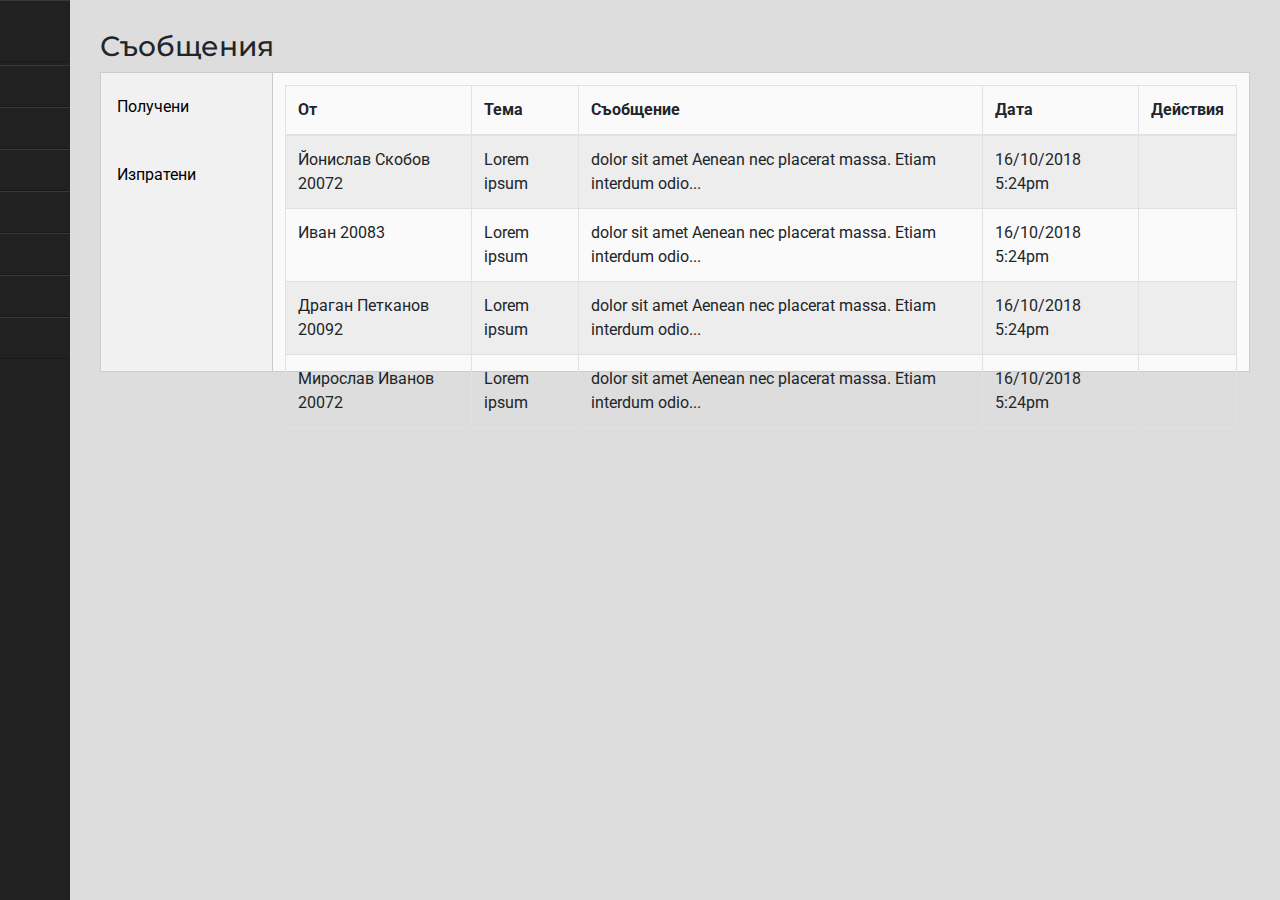
<file: messages.html>
<!DOCTYPE html>
<html lang="en">
<head>
    <!-- Meta -->
    <meta charset="UTF-8">
    <meta name="viewport" content="width=device-width, initial-scale=1.0">
    <meta http-equiv="X-UA-Compatible" content="ie=edge">
    
    <!-- Заглавие на документа -->
    <title>Е-Студент</title>
    
    <!-- Bootstrap -->
    <link rel="stylesheet" href="https://stackpath.bootstrapcdn.com/bootstrap/4.1.3/css/bootstrap.min.css">
    <!-- Font Awesome -->
    <link rel="stylesheet" href="https://use.fontawesome.com/releases/v5.4.1/css/all.css" integrity="sha384-5sAR7xN1Nv6T6+dT2mhtzEpVJvfS3NScPQTrOxhwjIuvcA67KV2R5Jz6kr4abQsz" crossorigin="anonymous">
    <!-- Google Fonts -->   
    <link href="https://fonts.googleapis.com/css?family=Montserrat|Roboto" rel="stylesheet"> 
    
    <!-- Custom Styles -->
    <link rel="stylesheet" href="styles/style.css">
    <link rel="stylesheet" href="styles/sidebar.css">
    
    <!-- jQuery, Bootstrap JS -->
    <script src="https://code.jquery.com/jquery-3.3.1.min.js"></script>
    <script src="https://stackpath.bootstrapcdn.com/bootstrap/4.1.3/js/bootstrap.bundle.min.js"></script>
</head>
<body>
    <div id="wrapper">
        
        <!-- Странична лента -->
        <div id="sidebar-wrapper">
            <ul id="sidebar_menu" class="sidebar-nav">
                <li class="sidebar-brand"><a id="menu-toggle" href="#">Е-Студент<i class="fas fa-bars"></i></a></li>
            </ul>
            <ul class="sidebar-nav" id="sidebar">     
                <li><a href="index.html">Начало <i class="fas fa-home"></i></a></li>
                <li><a href="profile.html">Профил <i class="fas fa-user-alt"></i></a></li>
                
                <li><a href="messages.html">Съобщения<i class="fas fa-envelope"></i></a></li>
                <li><a href="schedule.html">Програма<i class="fas fa-table"></i></a></li>
                <li><a href="exams.html">Изпити<i class="fas fa-pen"></i></a></li>
                <li><a href="resources.html">Ресурси<i class="fas fa-desktop"></i></a></li>
                <li><a href="#">Изход<i class="fas fa-power-off"></i></a></li>
                
            </ul>
        </div>
        
        
        <div id="page-content-wrapper">
            <h3>Съобщения</h3>
            <!-- =========================================== -->
            <!--          Главно съдържание на сайта         -->
            <!-- =========================================== -->
            <div class="messagebox">
                <div class="tab">
                    <button class="tablinks" onclick="openTab(event, 'inbox')"><i class="fas fa-arrow-alt-circle-left"></i>Получени</button>
                    <button class="tablinks" onclick="openTab(event, 'sent')"><i class="fas fa-arrow-alt-circle-right"></i>Изпратени</button>
                </div>
                <div id="inbox" class="tabcontent default">
                    <table id="inbox" class="table table-striped table-bordered">
                        <thead>
                            <th>От</th>
                            <th>Тема</th>
                            <th>Съобщение</th>
                            <th>Дата</th>
                            <th>Действия</th>
                        </thead>
                        <tbody>
                            <tr>
                                <td>Йонислав Скобов 20072</td>
                                <td>Lorem ipsum</td>
                                <td>dolor sit amet Aenean nec placerat massa. Etiam interdum odio...</td>
                                <td>16/10/2018 5:24pm</td>
                                <td><a href="#"><i class="fas fa-reply"></i></a><a href="#"><i class="fas fa-trash-alt"></i><a href="#"><i class="fas fa-archive"></i></a></td>
                            </tr>
                            <tr>
                                <td>Иван 20083</td>
                                <td>Lorem ipsum</td>
                                <td>dolor sit amet Aenean nec placerat massa. Etiam interdum odio...</td>
                                <td>16/10/2018 5:24pm</td>
                                <td><a href="#"><i class="fas fa-reply"></i></a><a href="#"><i class="fas fa-trash-alt"></i><a href="#"><i class="fas fa-archive"></i></a></td>
                            </tr>
                            <tr>
                                <td>Драган Петканов 20092</td>
                                <td>Lorem ipsum</td>
                                <td>dolor sit amet Aenean nec placerat massa. Etiam interdum odio...</td>
                                <td>16/10/2018 5:24pm</td>
                                <td><a href="#"><i class="fas fa-reply"></i></a><a href="#"><i class="fas fa-trash-alt"></i><a href="#"><i class="fas fa-archive"></i></a></td>
                            </tr>
                            <tr>
                                <td>Мирослав Иванов 20072</td>
                                <td>Lorem ipsum</td>
                                <td>dolor sit amet Aenean nec placerat massa. Etiam interdum odio...</td>
                                <td>16/10/2018 5:24pm</td>
                                <td><a href="#"><i class="fas fa-reply"></i></a><a href="#"><i class="fas fa-trash-alt"></i><a href="#"><i class="fas fa-archive"></i></a></td>
                            </tr>
                        </tbody>
                    </table>
                </div>
                
                <div id="sent" class="tabcontent">
                    <table id="inbox" class="table table-striped table-bordered">
                        <thead>
                            <th>До</th>
                            <th>Тема</th>
                            <th>Съобщение</th>
                            <th>Дата</th>
                            <th>Действия</th>
                        </thead>
                        <tbody>
                            <tr>
                                <td>не знам</td>
                                <td>адслкйадсй</td>
                                <td>Това е някакво примерно съобщение съобщение колкото да има нещ...</td>
                                <td>16/10/2018 5:24pm</td>
                                <td><a href="#"><i class="fas fa-reply"></i></a><a href="#"><i class="fas fa-trash-alt"></i><a href="#"><i class="fas fa-archive"></i></a></td>
                            </tr>
                            <tr>
                                <td>Иван Драганов 20023</td>
                                <td>Lorem ipsum</td>
                                <td>dolor sit amet Aenean nec placerat massa. Etiam interdum odio...</td>
                                <td>16/10/2018 5:24pm</td>
                                <td><a href="#"><i class="fas fa-reply"></i></a><a href="#"><i class="fas fa-trash-alt"></i><a href="#"><i class="fas fa-archive"></i></a></td>
                            </tr>
                        </tbody>
                    </table>
                </div>
            </div>
            
            
            <!-- =========================================== -->
            <!--         Край на главното съдържание         -->
            <!-- =========================================== -->
        </div>
    </div>
</div>

<script>
    $("#menu-toggle").click(function(e) {
        e.preventDefault();
        $("#wrapper").toggleClass("active");
    });
</script>

<script>
    
    $('document').ready(()=> {
        $('.tabcontent').hide();
        $('.default').show();
    });
    
    function openTab(event, id) {
        $('.tabcontent').hide();
        $(`#${id}`).show();
    }
</script>
</body>
</html>
</file>
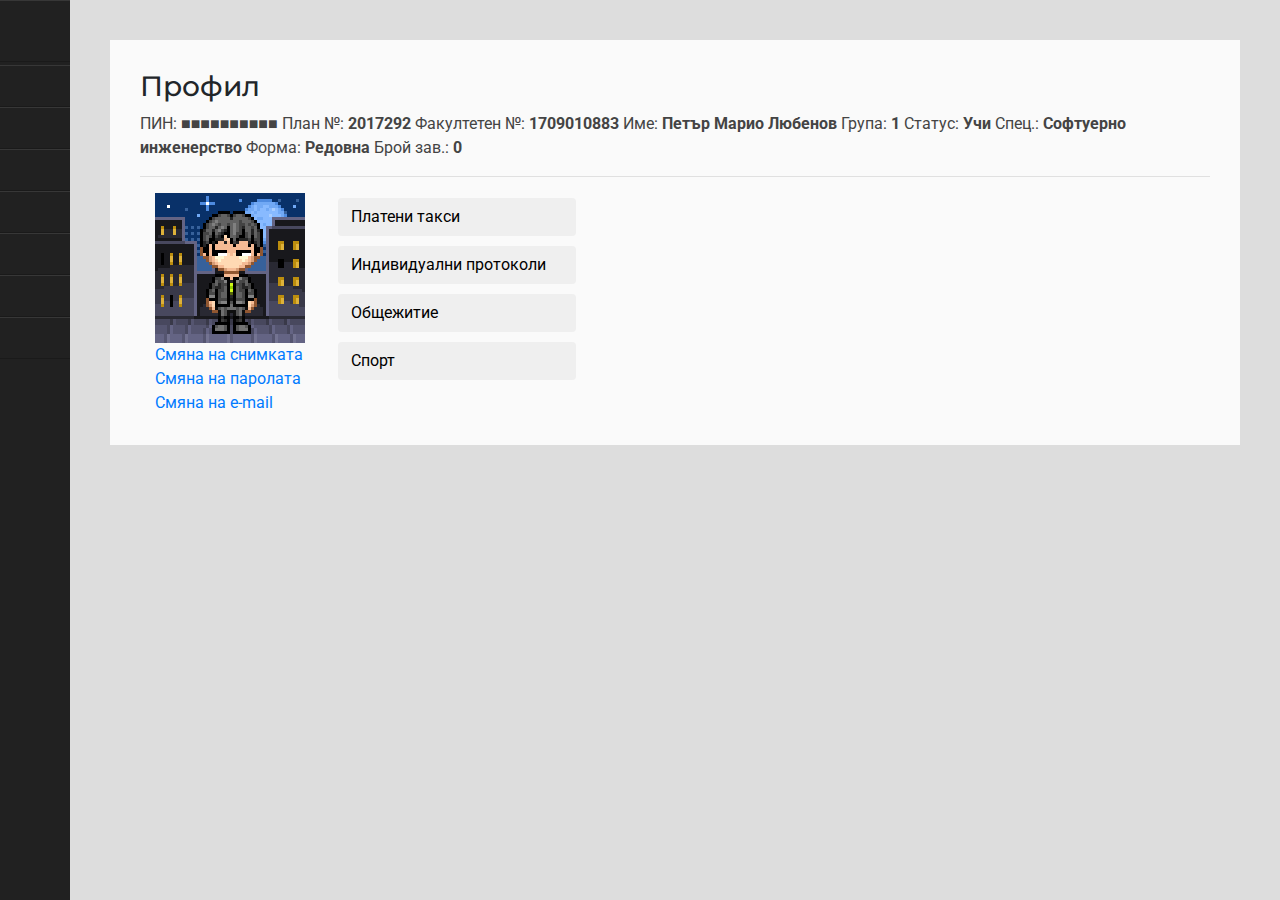
<file: profile.html>
<!DOCTYPE html>
<html lang="en">
<head>
    <!-- Meta -->
    <meta charset="UTF-8">
    <meta name="viewport" content="width=device-width, initial-scale=1.0">
    <meta http-equiv="X-UA-Compatible" content="ie=edge">
    
    <!-- Заглавие на документа -->
    <title>Е-Студент</title>
    
    <!-- Bootstrap -->
    <link rel="stylesheet" href="https://stackpath.bootstrapcdn.com/bootstrap/4.1.3/css/bootstrap.min.css">
    <!-- Font Awesome -->
    <link rel="stylesheet" href="https://use.fontawesome.com/releases/v5.4.1/css/all.css" integrity="sha384-5sAR7xN1Nv6T6+dT2mhtzEpVJvfS3NScPQTrOxhwjIuvcA67KV2R5Jz6kr4abQsz" crossorigin="anonymous">
    <!-- Google Fonts -->   
    <link href="https://fonts.googleapis.com/css?family=Montserrat|Roboto" rel="stylesheet"> 
    
    <!-- Custom Styles -->
    <link rel="stylesheet" href="styles/style.css">
    <link rel="stylesheet" href="styles/sidebar.css">
    
    <!-- jQuery, Bootstrap JS -->
    <script src="https://code.jquery.com/jquery-3.3.1.min.js"></script>
    <script src="https://stackpath.bootstrapcdn.com/bootstrap/4.1.3/js/bootstrap.bundle.min.js"></script>

</head>
<body>
    <div id="wrapper">
        
        <!-- Странична лента -->
        <div id="sidebar-wrapper">
            <ul id="sidebar_menu" class="sidebar-nav">
                <li class="sidebar-brand"><a id="menu-toggle" href="#">Е-Студент<i class="fas fa-bars"></i></a></li>
            </ul>
            <ul class="sidebar-nav" id="sidebar">     
                <li><a href="index.html">Начало <i class="fas fa-home"></i></a></li>
                <li><a href="profile.html">Профил <i class="fas fa-user-alt"></i></a></li>
                
                <li><a href="messages.html">Съобщения<i class="fas fa-envelope"></i></a></li>
                <li><a href="schedule.html">Програма<i class="fas fa-table"></i></a></li>
                <li><a href="exams.html">Изпити<i class="fas fa-pen"></i></a></li>
                <li><a href="resources.html">Ресурси<i class="fas fa-desktop"></i></a></li>
                <li><a href="#">Изход<i class="fas fa-power-off"></i></a></li>
                
            </ul>
        </div>
        
        
        <div id="page-content-wrapper">
            <div class="page-content inset">
                <!-- =========================================== -->
                <!--          Главно съдържание на сайта         -->
                <!-- =========================================== -->
                <h3>Профил</h3>
                
                <p style="color: #444444">
                    ПИН:
                    <span style="font-weight:bold;">&#9632;&#9632;&#9632;&#9632;&#9632;&#9632;&#9632;&#9632;&#9632;&#9632; </span>
                    План №:
                    <span style="font-weight:bold;">2017292</span>
                    Факултетен №:
                    <span style="font-weight:bold;">1709010883</span>
                    Име:
                    <span style="font-weight:bold;">Петър Марио Любенов</span>
                    Група:
                    <span style="font-weight:bold;">1</span>
                    Статус:
                    <span style="font-weight:bold;">Учи</span>
                    
                    Спец.:
                    <span style="font-weight:bold;">Софтуерно инженерство</span>
                    Форма:
                    <span style="font-weight:bold;">Редовна</span>
                    Брой зав.:
                    <span style="font-weight:bold;">0</span>
                    
                    <span title="Вижте Служебна поща"></span> 
                </p>
                <hr>
                
                <div class="row">
                    <div class="col-md-2">
                        <img src="img/profilepic.png" alt="Profile Pic" width=150px height=150px>
                        <ul class="links">
                            <li><a href="#">Смяна на снимката</a></li>
                            <li><a href="#">Смяна на паролата</a></li>
                            <li><a href="#">Смяна на e-mail</a></li>
                        </ul>
                    </div>
                    <div class="col-md-3">
                            <ul class="links">
                                <li><button class="btn btn-default"><span class="button-text">Платени такси</span><i class="fas fa-money-bill-wave"></i></button></li>
                                <li><button class="btn btn-default"><span class="button-text">Индивидуални протоколи</span><i class="fas fa-file-signature"></i></button></li>
                                <li><button class="btn btn-default"><span class="button-text">Общежитие</span><i class="fas fa-building"></i></button></li>
                                <li><button class="btn btn-default"><span class="button-text">Спорт</span><i class="fas fa-futbol"></i></button></li>
                            </ul>
                    </div>
                </div>
                
                <!-- =========================================== -->
                <!--         Край на главното съдържание         -->
                <!-- =========================================== -->
            </div>
        </div>
    </div>
    
    <script>
        $("#menu-toggle").click(function(e) {
            e.preventDefault();
            $("#wrapper").toggleClass("active");
        });
    </script>
</body>
</html>
</file>
<file: styles/style.css>
body {
    font-family: "Roboto", Arial, Helvetica, sans-serif;
    background-color: #dddddd;
}

#page-content-wrapper {
    padding: 30px;
    margin-left: 0;
    width: 100%;
    height: auto;
}

#page-content-wrapper {
    width: 100%;
}

.page-content {
    background-color: #fafafa;
    padding: 30px;
    margin: 10px;
}

h3 {
    font-family: "Montserrat", sans-serif;
}
.alerts {
    padding: 10px 0;
}

textarea {
    resize: none;
}

/*  Постове на потребители  */
.post {
    margin-bottom: 20px;
}

.profilepic {
    text-align: center;
}

#thumbs-up {
    padding: 0 10px;
}

#thumbs-up, #thumbs-down {
    color: #777777;
}


/*  Подреждане на бутони в списък  */
ul.links li, ul.links {
    list-style-type: none;
    padding-left: 0;
    margin: 0;
}

ul.links > li > button {
    width: 100%;
    margin: 5px;
}

.button-text {
    float:left;
}

/* FontAwesome */
ul.links i.fas, .tab i.fas {
    padding-right: 10px;
    color: #999999;
    float: right;
    padding-top: 5px;
}

td i.fas {
    padding-right: 10px;
    color: #999999;
    padding-top: 5px;
}

/* Табове за съобщенията */
 
 .tab {
    float: left;
    border: 1px solid #ccc;
    background-color: #f1f1f1;
    width: 15%;
    height: 300px;
}

.tab button {
    display: block;
    background-color: inherit;
    color: black;
    padding: 22px 16px;
    width: 100%;
    border: none;
    outline: none;
    text-align: left;
    cursor: pointer;
    transition: 0.3s;
}

.tab button:hover {
    background-color: #ddd;
}

.tab button.active {
    background-color: #ccc;
}

.tabcontent {
    float: left;
    padding: 12px;
    border: 1px solid #ccc;
    width: 85%;
    border-left: none;
    height: 300px;
    background-color: #fafafa;
}
</file>
<file: styles/sidebar.css>
.row{
    margin-left:0px;
    margin-right:0px;
}

#wrapper {
    padding-left: 70px;
    transition: all .4s ease 0s;
    height: 100%
}

#sidebar-wrapper {
    margin-left: -200px;
    left: 70px;
    width: 200px;
    background: #212121;
    position: fixed;
    height: 100%;
    z-index: 10000;
    transition: all .4s ease 0s;
}

.sidebar-nav {
    display: block;
    float: left;
    width: 200px;
    list-style: none;
    margin: 0;
    padding: 0;
}

#wrapper.active {
    padding-left: 200px;
}
#wrapper.active #sidebar-wrapper {
    left: 200px;
}

#sidebar_menu li a, .sidebar-nav li a {
    color: white;
    font-family: "Montserrat", sans-serif;
    display: block;
    float: left;
    text-decoration: none;
    width: 100%;
    border-top: 1px solid #373737;
    border-bottom: 1px solid #1A1A1A;
    -webkit-transition: background .5s;
    -moz-transition: background .5s;
    -o-transition: background .5s;
    -ms-transition: background .5s;
    transition: background .5s;
}
.sidebar_name {
    padding-top: 25px;
    color: #fff;
    opacity: .7;
}

.sidebar-nav li {
    line-height: 40px;
    text-indent: 20px;
    width: 100%;
}

.sidebar-nav li a {
    color: #aaaaaa !important;
    display: block;
    text-decoration: none;
    font-size: 12px;
}

.sidebar-nav li a:hover {
    color: #fff;
    background: rgba(255,255,255,0.2);
    text-decoration: none;
}

.sidebar-nav li a:active,
.sidebar-nav li a:focus {
    text-decoration: none;
}

.sidebar-nav > .sidebar-brand {
    height: 65px;
    line-height: 60px;
    font-size: 18px;
}

.sidebar-nav > .sidebar-brand a {
    color: white;
    font-size: 18px;
}

.sidebar-nav > .sidebar-brand a:hover {
    color: #fff;
    background: none;
}

#main_icon
{
    float:right;
    padding-right: 65px;
    padding-top:20px;
}
#sidebar-wrapper .fas
{
    padding-right: 28px;
    padding-top: 12px;
    float: right;
    font-size: 16px;
}

#sidebar-wrapper .sidebar-brand .fas {
    padding-top: 20px;
    font-size: 20px;
}
.content-header {
    height: 65px;
    line-height: 65px;
}

.content-header h1 {
    margin: 0;
    margin-left: 20px;
    line-height: 65px;
    display: inline-block;
}

@media (max-width:767px) {
    #wrapper {
        padding-left: 70px;
        transition: all .4s ease 0s;
    }
    #sidebar-wrapper {
        left: 70px;
    }
    #wrapper.active {
        padding-left: 200px;
    }
    #wrapper.active #sidebar-wrapper {
        left: 200px;
        width: 200px;
        transition: all .4s ease 0s;
    }
}
</file>
